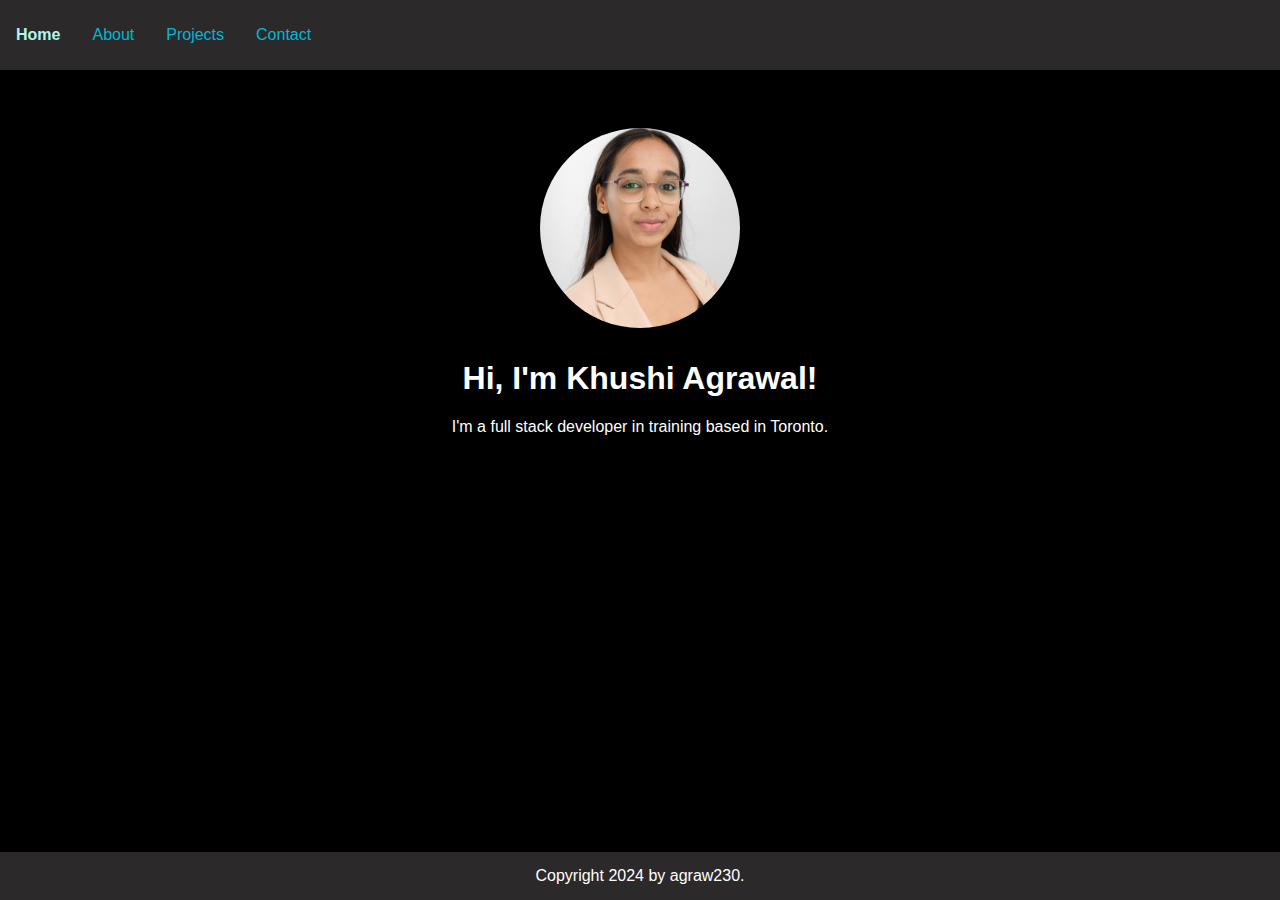
<file: index.html>
<!DOCTYPE html>
<html lang="en">
<head>
    <meta charset="UTF-8">
    <meta name="viewport" content="width=device-width, initial-scale=1.0">
    <title>Home Page</title>
    <link rel="stylesheet" type="text/css" href="style.css">
</head>
<body>
    <header>
        <nav>
            <a href="index.html" class="active">Home</a>
            <a href="about.html">About</a>
            <a href="projects.html">Projects</a>
            <a href="contact.html">Contact</a>
        </nav>
    </header>
    <main>
        <section>
            <div class="circle">
                <img src="portrait.jpg" alt="My Portrait" class="portrait"> <!-- Replace with your actual image path -->
                </div>
            <h1 class="contact-heading">Hi, I'm Khushi Agrawal!</h1>
            <p>I'm a full stack developer in training based in Toronto.</p>
        </section>
    </main>
    <footer>
        <p>Copyright 2024 by agraw230.</p>
    </footer>
</body>
</html>
</file>
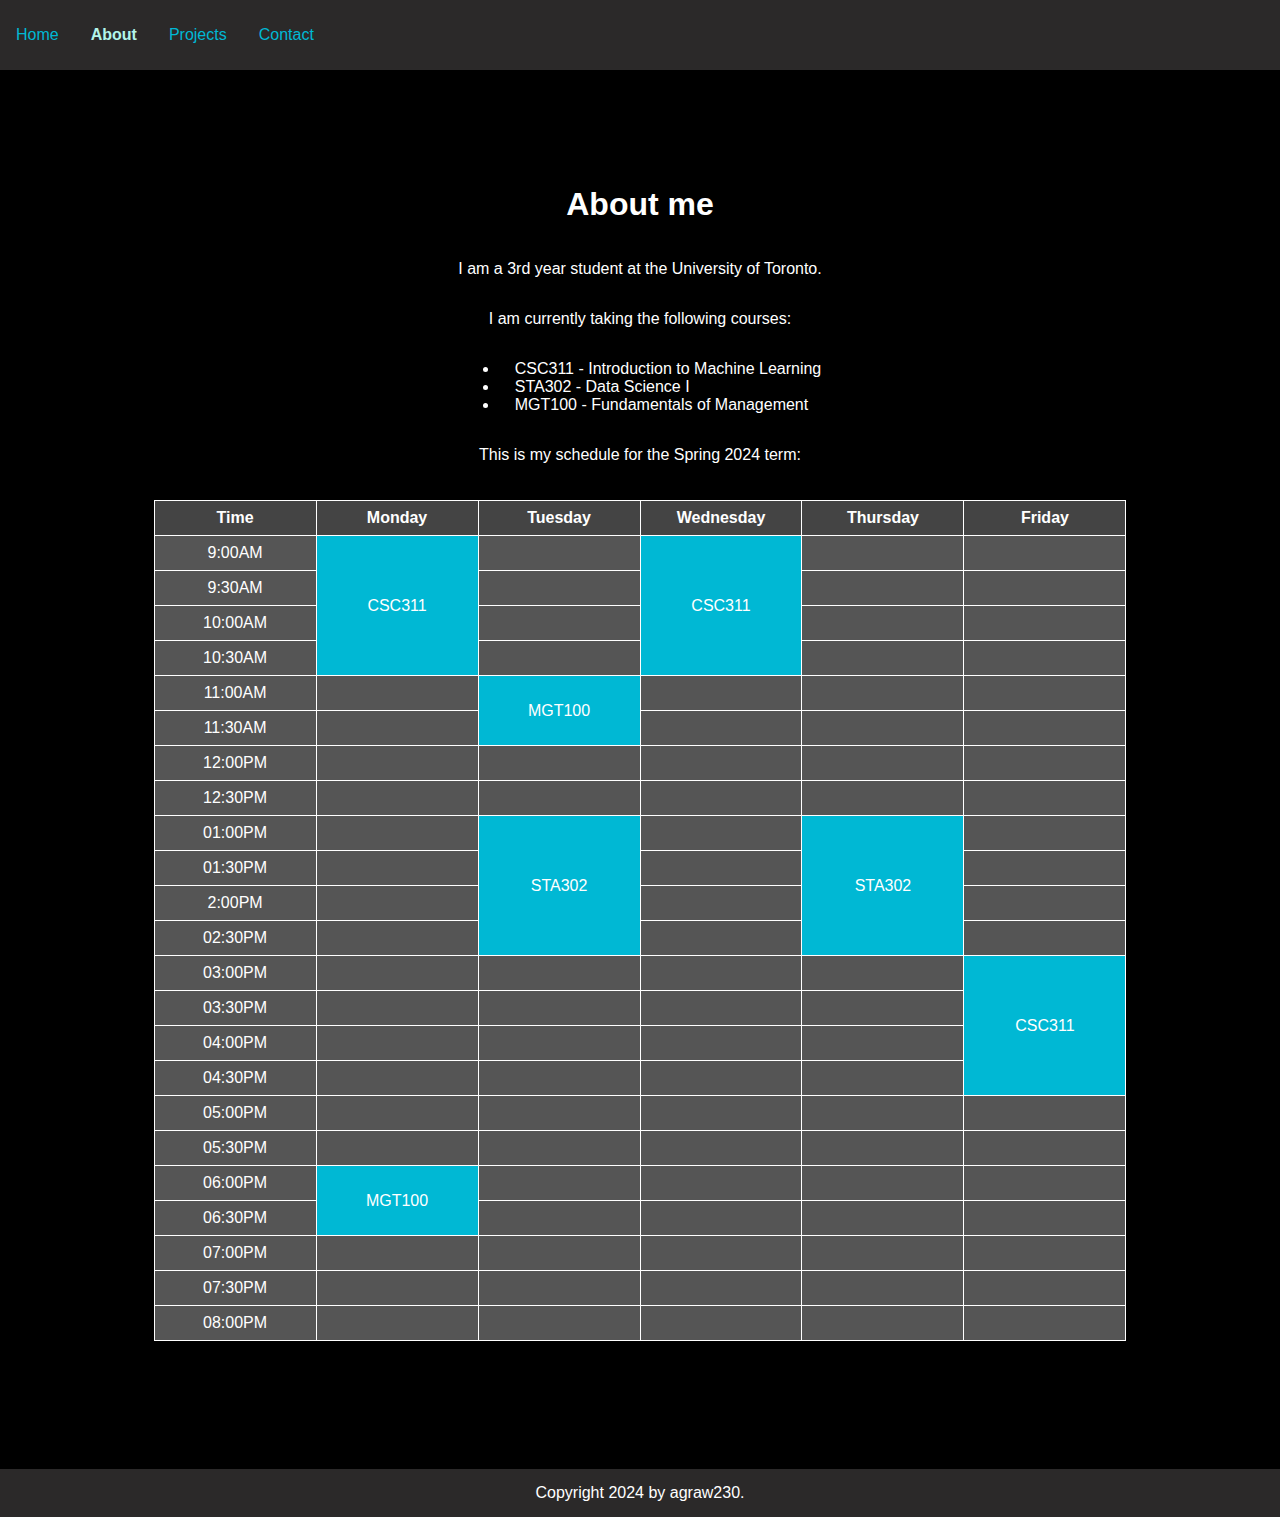
<file: about.html>
<!DOCTYPE html>
<html lang="en">
<head>
    <meta charset="UTF-8">
    <meta name="viewport" content="width=device-width, initial-scale=1.0">
    <title>About Me</title>
    <link rel="stylesheet" type="text/css" href="style.css">
</head>
<body>
    <header>
        <nav>
            <a href="index.html">Home</a>
            <a href="about.html" class="active">About</a>
            <a href="projects.html">Projects</a>
            <a href="contact.html">Contact</a>
        </nav>
    </header>
    <main>
        <h1>About me</h1>
        <p>I am a 3rd year student at the University of Toronto.</p>
        <p>I am currently taking the following courses:</p>
        <ul>
            <li>CSC311 - Introduction to Machine Learning</li>
            <li>STA302 - Data Science I</li>
            <li>MGT100 - Fundamentals of Management</li>
        </ul>
        <p>This is my schedule for the Spring 2024 term:</p>
        <div class="table-container">
        <table>
            <thead>
                <tr>
                    <th>Time</th>
                    <th>Monday</th>
                    <th>Tuesday</th>
                    <th>Wednesday</th>
                    <th>Thursday</th>
                    <th>Friday</th>
                </tr>
            </thead>
            <tbody>
                <tr>
                    <td>9:00AM</td>
                    <td rowspan="4" class="lecture">CSC311</td>
                    <td></td>
                    <td rowspan="4" class="lecture">CSC311</td>
                    <td></td>
                    <td></td>
                </tr>
                <tr>
                    <td>9:30AM</td>
                    <td></td>
                    <td></td>
                    <td></td>
                </tr>
                <tr>
                    <td>10:00AM</td>
                    <td></td>
                    <td></td>
                    <td></td>
                </tr>
                <tr>
                    <td>10:30AM</td>
                    <td></td>
                    <td></td>
                    <td></td>
                </tr>
                <tr>
                    <td>11:00AM</td>
                    <td></td>
                    <td rowspan="2" class="lecture">MGT100</td>
                    <td></td>
                    <td></td>
                    <td></td>
                </tr>
                <tr>
                    <td>11:30AM</td>
                    <td></td>
                    <td></td>
                    <td></td>
                    <td></td>
                </tr>
                <tr>
                    <td>12:00PM</td>
                    <td></td>
                    <td></td>
                    <td></td>
                    <td></td>
                    <td></td>
                </tr>
                <tr>
                    <td>12:30PM</td>
                    <td></td>
                    <td></td>
                    <td></td>
                    <td></td>
                    <td></td>
                </tr>
                <tr>
                    <td>01:00PM</td>
                    <td></td>
                    <td rowspan="4" class="lecture">STA302</td>
                    <td></td>
                    <td rowspan="4" class="lecture">STA302</td>
                    <td></td>
                </tr>
                <tr>
                    <td>01:30PM</td>
                    <td></td>
                    <td></td>
                    <td></td>
                </tr>
                <tr>
                    <td>2:00PM</td>
                    <td></td>
                    <td></td>
                    <td></td>
                </tr>
                <tr>
                    <td>02:30PM</td>
                    <td></td>
                    <td></td>
                    <td></td>
                </tr>
                <tr>
                    <td>03:00PM</td>
                    <td></td>
                    <td></td>
                    <td></td>
                    <td></td>
                    <td rowspan="4" class="lecture">CSC311</td>
                </tr>
                <tr>
                    <td>03:30PM</td>
                    <td></td>
                    <td></td>
                    <td></td>
                    <td></td>
                </tr>
                <tr>
                    <td>04:00PM</td>
                    <td></td>
                    <td></td>
                    <td></td>
                    <td></td>
                </tr>
                <tr>
                    <td>04:30PM</td>
                    <td></td>
                    <td></td>
                    <td></td>
                    <td></td>
                </tr>
                <tr>
                    <td>05:00PM</td>
                    <td></td>
                    <td></td>
                    <td></td>
                    <td></td>
                    <td></td>
                </tr>
                <tr>
                    <td>05:30PM</td>
                    <td></td>
                    <td></td>
                    <td></td>
                    <td></td>
                    <td></td>
                </tr>
                <tr>
                    <td>06:00PM</td>
                    <td rowspan="2" class="lecture">MGT100</td>
                    <td></td>
                    <td></td>
                    <td></td>
                    <td></td>
                </tr>
                <tr>
                    <td>06:30PM</td>
                    <td></td>
                    <td></td>
                    <td></td>
                    <td></td>
                </tr>
                <tr>
                    <td>07:00PM</td>
                    <td></td>
                    <td></td>
                    <td></td>
                    <td></td>
                    <td></td>
                </tr>
                <tr>
                    <td>07:30PM</td>
                    <td></td>
                    <td></td>
                    <td></td>
                    <td></td>
                    <td></td>
                </tr>
                <tr>
                    <td>08:00PM</td>
                    <td></td>
                    <td></td>
                    <td></td>
                    <td></td>
                    <td></td>
                </tr>
            </tbody>
        </table>
    </div>
    </main>
    <footer>
        <p>Copyright 2024 by agraw230.</p>
    </footer>
</body>
</html>
</file>
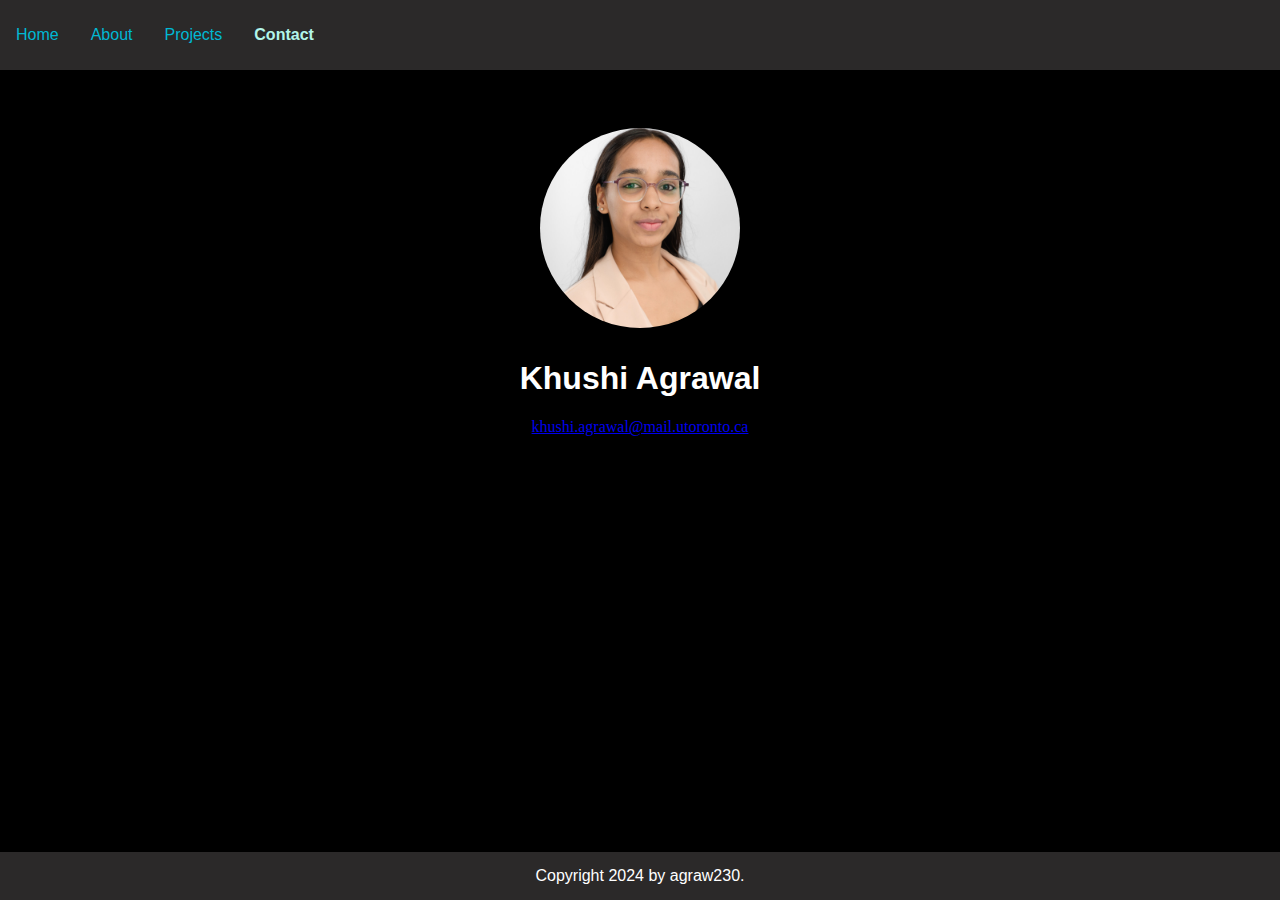
<file: contact.html>
<!DOCTYPE html>
<html lang="en">
<head>
    <meta charset="UTF-8">
    <meta name="viewport" content="width=device-width, initial-scale=1.0">
    <title>Contact</title>
    <link rel="stylesheet" type="text/css" href="style.css">
</head>
<body>
    <header>
        <nav>
            <a href="index.html">Home</a>
            <a href="about.html">About</a>
            <a href="projects.html">Projects</a>
            <a href="contact.html" class="active">Contact</a>
        </nav>
    </header>
    <main>
        <section>
            <div class="circle">
            <img src="portrait.jpg" alt="My Portrait" class="portrait"> 
            </div>
            <h1 class="contact-heading">Khushi Agrawal</h1> 
            <p><a href="mailto:khushi.agrawal@mail.utoronto.ca?subject=More info...&body=I was on your website and would like to learn more about:%0D%0A%0D%0A" class="email">khushi.agrawal@mail.utoronto.ca</a></p> 
        </section>
    </main>
    <footer>
        <p>Copyright 2024 by agraw230.</p>
    </footer>
</body>
</html>
</file>
<file: style.css>
/* General Styling */
html {
    height: 100%;
}

body {
    display: flex;
    flex-direction: column;
    min-height: 100%;
    margin: 0;
    padding: 0;
    font-family: sans-serif;
    background-color: black; 
}

main h1 {
    margin-top: 58px; 
}

/* Header */
header {
    background-color: rgb(43, 41, 41); 
    color: white; 
    height: 70px; 
    line-height: 70px; 
    width: 100%;
    box-sizing: border-box; 
    display: flex;
    justify-content: flex-start; 
    padding-left: 1rem; 
    position: absolute;
    top: 0px;
}

header nav {
    display: flex;
    justify-items: left;
}

header nav a {
    color:#00b8d4; 
    margin-right: 2rem; 
    text-decoration: none;
    font-weight: normal;
}

header nav a:hover {
    color: white; 
}

header nav a.active {
    color: #b2f5ea; 
    font-weight: bold;
}

header nav a.active:hover {
    color: white; 
}

/* Footer */
footer {
    background-color:rgb(43, 41, 41); 
    color: white; 
    height: 3rem;
    display: flex;
    justify-content: center;
    align-items: center;
    margin-top: auto;
    box-sizing: border-box;
    position: relative;
    bottom: 0px;
}

footer p {
    margin: 0;
    padding: 0.5rem;
    font-size: 1rem;
}

main h1.contact-heading {
    margin-top: 32px; 
}

/* Main Content */
main {
    text-align: center;
    padding: 0 2rem;
    color: white;
    margin-top: 128px; 
    margin-bottom: 128px;
    display: flex;
    flex-direction: column;
    align-items: center;
}

div.circle {
    border-radius: 100px; 
    width: 200px;
    height: 200px;
    overflow: hidden;
    display: block;
    margin-left: auto;
    margin-right: auto;
}

img.portrait {
    object-fit: cover; 
    margin-bottom: 0;
    width: 200px; 
    height: 200px;
    display: block;
    margin-left: auto;
    margin-right: auto;
}

.email {
    font-family: 'Times New Roman', serif;
}


table {
    width: 100%; 
    border-collapse: collapse; 
    margin-top: 20px; 
    color: white; 
    background-color: rgb(43, 41, 41); 
}


.table-container th, 
.table-container td {
    width: 16.667%; /* Divide by the number of columns */
}

th, td {
    border: 1px solid #fff; 
    padding: 8px; 
    text-align: center;
}

th {
    background-color: #444; 
}

td {
    background-color: #555; 
}


.lecture {
    background-color: #00b8d4;
}

.table-container {
    overflow-x: auto;
    width: 80%;
    align-self: center;
}
 label, p, h1, h2 {
    padding: 0.5 rem;
 }

/* Responsive Design */
@media (max-width: 768px) {
    header, footer {
        padding: 0 1rem; 
    }

    main {
        margin: 128px 0.5rem; 
    }

    header a {
        margin-right: 1rem; 
    }

    .project-card img {
        width: 100%; 
    }
       

    .project-card {
        margin: 0.5em;
      }
    
      .project-tags-container{
        display: block;
        margin-right: 0;
        margin-bottom: 5px;
      }

      .table-container {
        overflow-x: scroll;
        width: 100%;
    }

}

@media (max-width: 450px) {
    header, footer {
        padding: 0 0.5rem; 
    }
}

/* List Styling */
ul {
    align-self: center;
}

ul li::before {
    color: white; 
}

li {
    text-align: left; 
    padding-left: 1em; 
}

/* Project Cards Styling */
  
 
.project-card {
    background-color: #333;
    margin: 1em;
    box-shadow: 0 4px 8px 0 rgba(246, 244, 244, 0.2);
    border-radius: 5px; 
    overflow: hidden;
    display: flex;
    justify-content: center;
    align-items: center; 
    flex-direction: column;
    width: 80%;
    border: 1px solid #fff;
  }
  
  .project-image {
    max-width: 80%;
    display: block;
    border-radius: 5px;
    margin: 2rem auto;
  }
  
  .project-info {
    padding: 16px;
  }
  
  .project-title {
    margin-top: 0;
    border-bottom: 1px solid white;
    padding-bottom: 10px;
  }
  
  .project-tags-container {
    margin-top: 10px;
  }
  
  .project-tag {
    display: inline-block;
    padding: 8px;
    background-color: #f1f1f1;
    border-radius: 5px;
    margin-right: 5px;
    margin-bottom: 5px;
    color: black;
    font-size: 0.8em;
  }
  

/* Form Styling */

input[type="checkbox"] {
    transform: scale(1.5);
    margin-right: 10px;
}
form {
    width: 80%;
    margin-left: 0.5rem;
    margin-right: 0.5rem;
}

select:invalid { color: gray; }
 

input[type="email"], input[type="file"], textarea, select {
    margin: 0.5rem 0;
    padding: 0.8rem;
    width:100%;
    background-color: #f0f0f0; 
    border: 1px solid #ccc; 
    color: black; 
    border-radius: 10px;
}


.description{
    font-family: sans-serif;
    font-size: 13px;
}

.left-label{
    text-align: left;
    display: block;
}
button {
    padding: 0.8rem 1.2rem;
    background-color: #00b8d4;
    color: white;
    border: none;
    cursor: pointer;
    border-radius: 4px;
    margin-top:  1rem; 
}

button:hover {
    background-color:  #b2f5ea;
}
</file>
